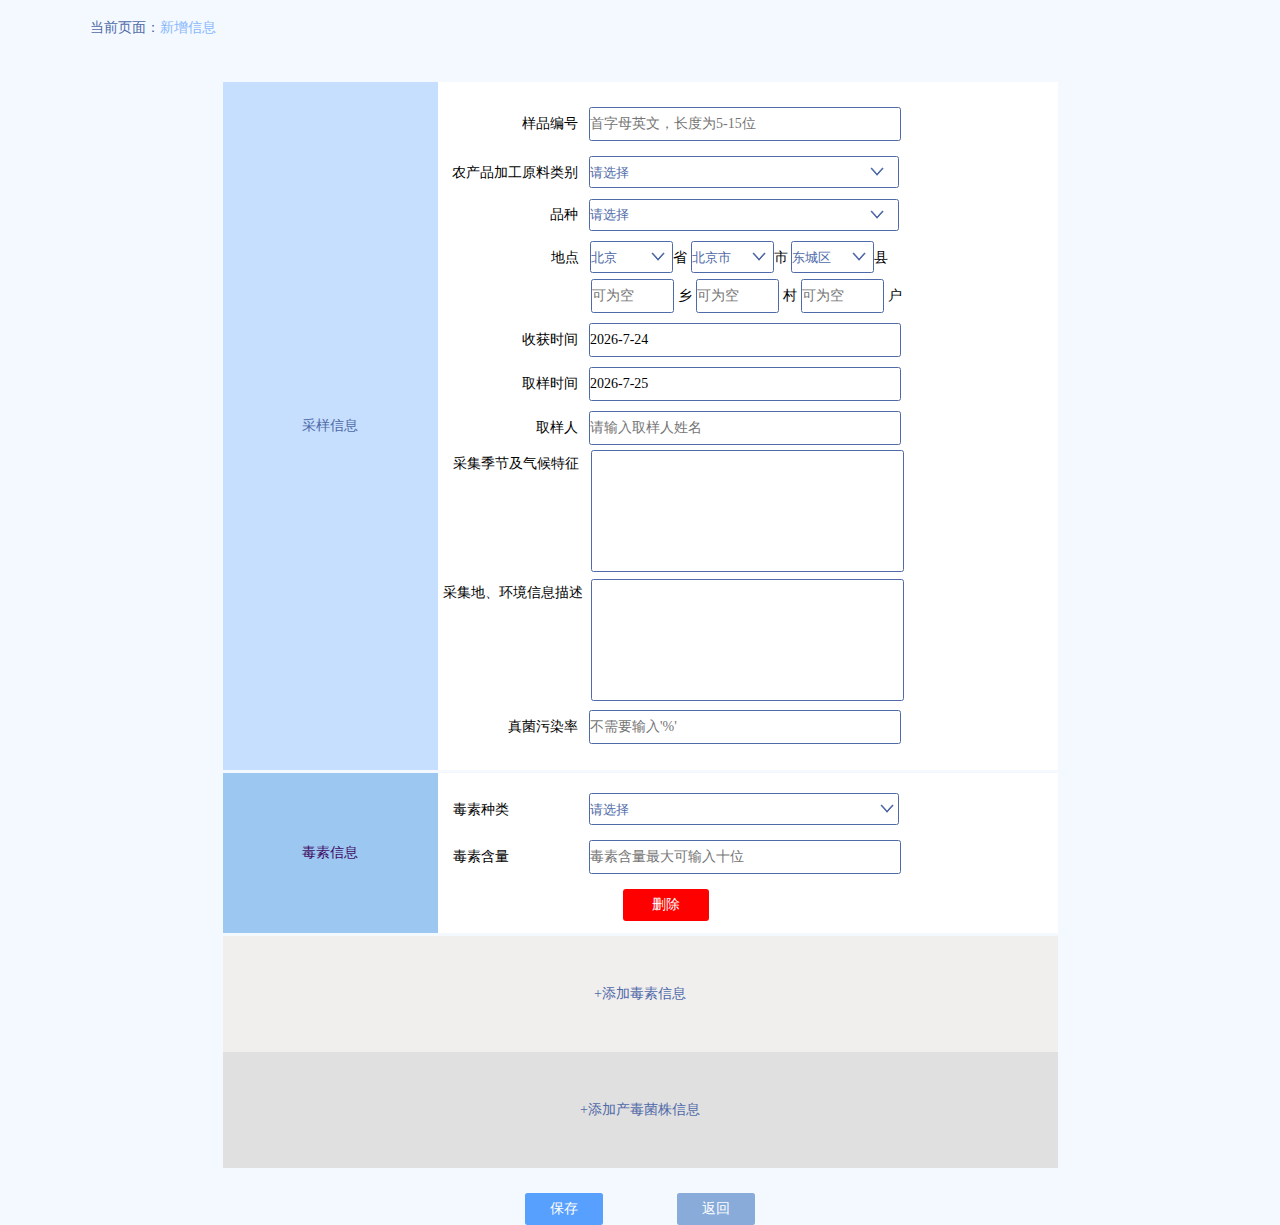
<file: target/b-nong/views/editIM-add.html>
<!DOCTYPE html>
<html>
	<head>
		<meta charset="UTF-8">
		<title>编辑信息</title>
		<link rel="stylesheet" type="text/css" href="../css/reset.css"/>
		<link rel="stylesheet" type="text/css" href="../css/editIM.css"/>
		<link rel="stylesheet" href="../css/calendar.css" />

		<script src="../js/jquery.js"></script>
		<script type="text/javascript" src="../js/calendar.js"></script>
		<script src="../js/editIM.js"></script>
		<script src="../js/checkUpdateIM.js"></script>
		<script type="text/javascript" src="../js/checkUserUpdateForm.js" charset="utf-8"></script>
<style>
	html,body{height: 100%}
</style>

	</head>
	<body>
		<div class="contaner">

			<div class="im-content">
				<div class="im-heade">
					<div class="imhead-title">当前页面：<a>新增信息</a></div>
				</div>
		<form action="rest/addinformation" id="search_form" enctype="multipart/form-data" method="post" accept-charset="utf-8">
				<div class="editim-table">

					<ul class="table-con">
						<li class="edittable-top">
							<div class="edittable-left">采样信息</div>
							<div class="edittable-right">
								<ul>

									<li>
										<lable>样品编号</lable>
										<input class="ypbh" name="sample_id" placeholder="首字母英文，长度为5-15位" id="" value="" onblur="checksample_id()" maxlength="15" type="">

									</li>

									<li>
										<lable>农产品加工原料类别</lable>
										<select class="sel" onchange="cptypes()" name="crop_category_id" id="cptype">
												<option value="0">请选择</option>

						                        <option value="1">水果类</option>

						                        <option value="2">谷物类</option>

						                        <option value="3">油料类</option>

						                        <option value="4">坚果类</option>

						                        <option value="5">香辛类</option>

						                        <option value="6">饲料类</option>

						                        <option value="7">鸡</option>

										</select>
										<span id="crop_category_id"></span>
									</li>
									<li>
										<lable>品种</lable>
										<select class="sel" name="breed" id="cptypess">
											<option class="cpzl" value="">请选择</option>
										</select>
										<span id="breed"></span>
									</li>

						<li>
										<div class="width">
											 <lable>地点</lable>
							  <input value="北京" id="shengs" type="hidden">
							  <input value="北京市" id="shisss" type="hidden">
							  <input value="东城区" id="xiansss" type="hidden">

							  <input value="北京市" name="city" id="city" type="hidden">
							  <input value="东城区" name="county" id="county" type="hidden">
							   <input value="123" id="wsx" type="hidden">
	                             <select class="province" id="shen" onchange="changeShen(this.value,'shen','shi','xian')">


				        		<option class="shengde" selected="selected" value="110000">北京</option><option class="shengde" value="120000">天津</option><option class="shengde" value="130000">河北</option><option class="shengde" value="140000">山西</option><option class="shengde" value="150000">内蒙古</option><option class="shengde" value="210000">辽宁</option><option class="shengde" value="220000">吉林</option><option class="shengde" value="230000">黑龙江</option><option class="shengde" value="310000">上海</option><option class="shengde" value="320000">江苏</option><option class="shengde" value="330000">浙江</option><option class="shengde" value="340000">安徽</option><option class="shengde" value="350000">福建</option><option class="shengde" value="360000">江西</option><option class="shengde" value="370000">山东</option><option class="shengde" value="410000">河南</option><option class="shengde" value="420000">湖北</option><option class="shengde" value="430000">湖南</option><option class="shengde" value="440000">广东</option><option class="shengde" value="450000">广西</option><option class="shengde" value="460000">海南</option><option class="shengde" value="500000">重庆</option><option class="shengde" value="510000">四川</option><option class="shengde" value="520000">贵州</option><option class="shengde" value="530000">云南</option><option class="shengde" value="540000">西藏</option><option class="shengde" value="610000">陕西</option><option class="shengde" value="620000">甘肃</option><option class="shengde" value="630000">青海</option><option class="shengde" value="640000">宁夏</option><option class="shengde" value="650000">新疆</option><option class="shengde" value="710000">台湾</option><option class="shengde" value="810000">香港</option><option class="shengde" value="820000">澳门</option></select><span>省</span>
				        		<select class="city" onblur="checkprovince()" id="shi" onchange="changeShi(this.value,'shen','shi','xian')"><option value="0" class="shide">请选择</option><option class="shide" selected="selected" value="110100">北京市</option></select><span>市</span>
				        		<select onblur="checkprovince()" class="county" id="xian" onchange="xianwsx()"><option value="0" class="xiande">请选择</option><option class="xiande" selected="selected" value="110101">东城区</option><option class="xiande" value="110102">西城区</option><option class="xiande" value="110103">崇文区</option><option class="xiande" value="110104">宣武区</option><option class="xiande" value="110105">朝阳区</option><option class="xiande" value="110106">丰台区</option><option class="xiande" value="110107">石景山区</option><option class="xiande" value="110108">海淀区</option><option class="xiande" value="110109">门头沟区</option><option class="xiande" value="110111">房山区</option><option class="xiande" value="110112">通州区</option><option class="xiande" value="110113">顺义区</option><option class="xiande" value="110114">昌平区</option><option class="xiande" value="110115">大兴区</option><option class="xiande" value="110116">怀柔区</option><option class="xiande" value="110117">平谷区</option><option class="xiande" value="110228">密云县</option><option class="xiande" value="110229">延庆县</option></select><span>县</span>
										</div>
										<span class="xc">
											<input placeholder="可为空" id="xiang" name="township" value="" type="text">乡
											<input placeholder="可为空" id="cun" name="village" value="" type="text">村
											<input placeholder="可为空" id="hu" name="household" value="" type="text"><span>户</span>
										</span>

									</li>

									<li>
										<lable>收获时间</lable>
										<input name="harvest_time" id="dt" value="" readonly="readonly" placeholder="选择日期" type="">
										<div style="width: 280px; height: 330px; left: 549.65px; top: 351px; z-index: 999; display: none;" class="calendar calendar-modal calendar-d" id="dd"><div style="width: 280px;" class="calendar-inner"><div class="calendar-views"><div style="width: 280px;" class="view view-date"><div class="calendar-hd"><a href="javascript:;" data-calendar-display-date="" class="calendar-display">2018/<span class="m">3</span></a><div class="calendar-arrow"><span class="prev" title="上一月" data-calendar-arrow-date="">&lt;</span><span class="next" title="下一月" data-calendar-arrow-date="">&gt;</span></div></div><div style="width: 280px; height: 280px;" class="calendar-ct"><ol class="week"><li style="width:40px;height:40px;line-height:40px">日</li><li style="width:40px;height:40px;line-height:40px">一</li><li style="width:40px;height:40px;line-height:40px">二</li><li style="width:40px;height:40px;line-height:40px">三</li><li style="width:40px;height:40px;line-height:40px">四</li><li style="width:40px;height:40px;line-height:40px">五</li><li style="width:40px;height:40px;line-height:40px">六</li></ol><ul class="date-items"><li style="width: 280px;"><ol class="days"><li style="width:40px;height:40px;line-height:40px" class="old" data-calendar-day="">28</li><li style="width:40px;height:40px;line-height:40px" class="old" data-calendar-day="">29</li><li style="width:40px;height:40px;line-height:40px" class="old" data-calendar-day="">30</li><li style="width:40px;height:40px;line-height:40px" class="old" data-calendar-day="">31</li><li style="width:40px;height:40px;line-height:40px" class="" data-calendar-day="">1</li><li style="width:40px;height:40px;line-height:40px" class="" data-calendar-day="">2</li><li style="width:40px;height:40px;line-height:40px" class="" data-calendar-day="">3</li><li style="width:40px;height:40px;line-height:40px" class="" data-calendar-day="">4</li><li style="width:40px;height:40px;line-height:40px" class="" data-calendar-day="">5</li><li style="width:40px;height:40px;line-height:40px" class="" data-calendar-day="">6</li><li style="width:40px;height:40px;line-height:40px" class="" data-calendar-day="">7</li><li style="width:40px;height:40px;line-height:40px" class="" data-calendar-day="">8</li><li style="width:40px;height:40px;line-height:40px" class="" data-calendar-day="">9</li><li style="width:40px;height:40px;line-height:40px" class="" data-calendar-day="">10</li><li style="width:40px;height:40px;line-height:40px" class="" data-calendar-day="">11</li><li style="width:40px;height:40px;line-height:40px" class="" data-calendar-day="">12</li><li style="width:40px;height:40px;line-height:40px" class="" data-calendar-day="">13</li><li style="width:40px;height:40px;line-height:40px" class="" data-calendar-day="">14</li><li style="width:40px;height:40px;line-height:40px" class="" data-calendar-day="">15</li><li style="width:40px;height:40px;line-height:40px" class="" data-calendar-day="">16</li><li style="width:40px;height:40px;line-height:40px" class="" data-calendar-day="">17</li><li style="width:40px;height:40px;line-height:40px" class="" data-calendar-day="">18</li><li style="width:40px;height:40px;line-height:40px" class="" data-calendar-day="">19</li><li style="width:40px;height:40px;line-height:40px" class="" data-calendar-day="">20</li><li style="width:40px;height:40px;line-height:40px" class="" data-calendar-day="">21</li><li style="width:40px;height:40px;line-height:40px" class="" data-calendar-day="">22</li><li style="width:40px;height:40px;line-height:40px" class="" data-calendar-day="">23</li><li style="width:40px;height:40px;line-height:40px" class="" data-calendar-day="">24</li><li style="width:40px;height:40px;line-height:40px" class="" data-calendar-day="">25</li><li style="width:40px;height:40px;line-height:40px" class="" data-calendar-day="">26</li><li style="width:40px;height:40px;line-height:40px" class="" data-calendar-day="">27</li><li style="width:40px;height:40px;line-height:40px" class="" data-calendar-day="">28</li><li style="width:40px;height:40px;line-height:40px" class="new" data-calendar-day="">1</li><li style="width:40px;height:40px;line-height:40px" class="new" data-calendar-day="">2</li><li style="width:40px;height:40px;line-height:40px" class="new" data-calendar-day="">3</li><li style="width:40px;height:40px;line-height:40px" class="new" data-calendar-day="">4</li><li style="width:40px;height:40px;line-height:40px" class="new" data-calendar-day="">5</li><li style="width:40px;height:40px;line-height:40px" class="new" data-calendar-day="">6</li><li style="width:40px;height:40px;line-height:40px" class="new" data-calendar-day="">7</li><li style="width:40px;height:40px;line-height:40px" class="new" data-calendar-day="">8</li><li style="width:40px;height:40px;line-height:40px" class="new" data-calendar-day="">9</li><li style="width:40px;height:40px;line-height:40px" class="new" data-calendar-day="">10</li></ol></li><li style="width: 280px;"><ol class="days"><li style="width:40px;height:40px;line-height:40px" class="old" data-calendar-day="">25</li><li style="width:40px;height:40px;line-height:40px" class="old" data-calendar-day="">26</li><li style="width:40px;height:40px;line-height:40px" class="old" data-calendar-day="">27</li><li style="width:40px;height:40px;line-height:40px" class="old" data-calendar-day="">28</li><li style="width:40px;height:40px;line-height:40px" class="" data-calendar-day="">1</li><li style="width:40px;height:40px;line-height:40px" class="" data-calendar-day="">2</li><li style="width:40px;height:40px;line-height:40px" class="" data-calendar-day="">3</li><li style="width:40px;height:40px;line-height:40px" class="" data-calendar-day="">4</li><li style="width:40px;height:40px;line-height:40px" class="" data-calendar-day="">5</li><li style="width:40px;height:40px;line-height:40px" class="" data-calendar-day="">6</li><li style="width:40px;height:40px;line-height:40px" class="" data-calendar-day="">7</li><li style="width:40px;height:40px;line-height:40px" class="" data-calendar-day="">8</li><li style="width:40px;height:40px;line-height:40px" class="" data-calendar-day="">9</li><li style="width:40px;height:40px;line-height:40px" class="" data-calendar-day="">10</li><li style="width:40px;height:40px;line-height:40px" class="" data-calendar-day="">11</li><li style="width:40px;height:40px;line-height:40px" class="" data-calendar-day="">12</li><li style="width:40px;height:40px;line-height:40px" class="" data-calendar-day="">13</li><li style="width:40px;height:40px;line-height:40px" class="" data-calendar-day="">14</li><li style="width:40px;height:40px;line-height:40px" class="" data-calendar-day="">15</li><li style="width:40px;height:40px;line-height:40px" class="" data-calendar-day="">16</li><li style="width:40px;height:40px;line-height:40px" class="" data-calendar-day="">17</li><li style="width:40px;height:40px;line-height:40px" class="" data-calendar-day="">18</li><li style="width:40px;height:40px;line-height:40px" class=" now" data-calendar-day="">19</li><li style="width:40px;height:40px;line-height:40px" class="" data-calendar-day="">20</li><li style="width:40px;height:40px;line-height:40px" class="" data-calendar-day="">21</li><li style="width:40px;height:40px;line-height:40px" class="" data-calendar-day="">22</li><li style="width:40px;height:40px;line-height:40px" class="" data-calendar-day="">23</li><li style="width:40px;height:40px;line-height:40px" class="" data-calendar-day="">24</li><li style="width:40px;height:40px;line-height:40px" class="" data-calendar-day="">25</li><li style="width:40px;height:40px;line-height:40px" class="" data-calendar-day="">26</li><li style="width:40px;height:40px;line-height:40px" class="" data-calendar-day="">27</li><li style="width:40px;height:40px;line-height:40px" class="" data-calendar-day="">28</li><li style="width:40px;height:40px;line-height:40px" class="" data-calendar-day="">29</li><li style="width:40px;height:40px;line-height:40px" class="" data-calendar-day="">30</li><li style="width:40px;height:40px;line-height:40px" class="" data-calendar-day="">31</li><li style="width:40px;height:40px;line-height:40px" class="new" data-calendar-day="">1</li><li style="width:40px;height:40px;line-height:40px" class="new" data-calendar-day="">2</li><li style="width:40px;height:40px;line-height:40px" class="new" data-calendar-day="">3</li><li style="width:40px;height:40px;line-height:40px" class="new" data-calendar-day="">4</li><li style="width:40px;height:40px;line-height:40px" class="new" data-calendar-day="">5</li><li style="width:40px;height:40px;line-height:40px" class="new" data-calendar-day="">6</li><li style="width:40px;height:40px;line-height:40px" class="new" data-calendar-day="">7</li></ol></li><li style="width: 280px;"><ol class="days"><li style="width:40px;height:40px;line-height:40px" class="old" data-calendar-day="">25</li><li style="width:40px;height:40px;line-height:40px" class="old" data-calendar-day="">26</li><li style="width:40px;height:40px;line-height:40px" class="old" data-calendar-day="">27</li><li style="width:40px;height:40px;line-height:40px" class="old" data-calendar-day="">28</li><li style="width:40px;height:40px;line-height:40px" class="old" data-calendar-day="">29</li><li style="width:40px;height:40px;line-height:40px" class="old" data-calendar-day="">30</li><li style="width:40px;height:40px;line-height:40px" class="old" data-calendar-day="">31</li><li style="width:40px;height:40px;line-height:40px" class="" data-calendar-day="">1</li><li style="width:40px;height:40px;line-height:40px" class="" data-calendar-day="">2</li><li style="width:40px;height:40px;line-height:40px" class="" data-calendar-day="">3</li><li style="width:40px;height:40px;line-height:40px" class="" data-calendar-day="">4</li><li style="width:40px;height:40px;line-height:40px" class="" data-calendar-day="">5</li><li style="width:40px;height:40px;line-height:40px" class="" data-calendar-day="">6</li><li style="width:40px;height:40px;line-height:40px" class="" data-calendar-day="">7</li><li style="width:40px;height:40px;line-height:40px" class="" data-calendar-day="">8</li><li style="width:40px;height:40px;line-height:40px" class="" data-calendar-day="">9</li><li style="width:40px;height:40px;line-height:40px" class="" data-calendar-day="">10</li><li style="width:40px;height:40px;line-height:40px" class="" data-calendar-day="">11</li><li style="width:40px;height:40px;line-height:40px" class="" data-calendar-day="">12</li><li style="width:40px;height:40px;line-height:40px" class="" data-calendar-day="">13</li><li style="width:40px;height:40px;line-height:40px" class="" data-calendar-day="">14</li><li style="width:40px;height:40px;line-height:40px" class="" data-calendar-day="">15</li><li style="width:40px;height:40px;line-height:40px" class="" data-calendar-day="">16</li><li style="width:40px;height:40px;line-height:40px" class="" data-calendar-day="">17</li><li style="width:40px;height:40px;line-height:40px" class="" data-calendar-day="">18</li><li style="width:40px;height:40px;line-height:40px" class="" data-calendar-day="">19</li><li style="width:40px;height:40px;line-height:40px" class="" data-calendar-day="">20</li><li style="width:40px;height:40px;line-height:40px" class="" data-calendar-day="">21</li><li style="width:40px;height:40px;line-height:40px" class="" data-calendar-day="">22</li><li style="width:40px;height:40px;line-height:40px" class="" data-calendar-day="">23</li><li style="width:40px;height:40px;line-height:40px" class="" data-calendar-day="">24</li><li style="width:40px;height:40px;line-height:40px" class="" data-calendar-day="">25</li><li style="width:40px;height:40px;line-height:40px" class="" data-calendar-day="">26</li><li style="width:40px;height:40px;line-height:40px" class="" data-calendar-day="">27</li><li style="width:40px;height:40px;line-height:40px" class="" data-calendar-day="">28</li><li style="width:40px;height:40px;line-height:40px" class="" data-calendar-day="">29</li><li style="width:40px;height:40px;line-height:40px" class="" data-calendar-day="">30</li><li style="width:40px;height:40px;line-height:40px" class="new" data-calendar-day="">1</li><li style="width:40px;height:40px;line-height:40px" class="new" data-calendar-day="">2</li><li style="width:40px;height:40px;line-height:40px" class="new" data-calendar-day="">3</li><li style="width:40px;height:40px;line-height:40px" class="new" data-calendar-day="">4</li><li style="width:40px;height:40px;line-height:40px" class="new" data-calendar-day="">5</li></ol></li></ul></div></div><div style="width: 280px;" class="view view-month"><div class="calendar-hd"><a href="javascript:;" data-calendar-display-month="" class="calendar-display">2018</a><div class="calendar-arrow"><span class="prev" title="上一年" data-calendar-arrow-month="">&lt;</span><span class="next" title="下一年" data-calendar-arrow-month="">&gt;</span></div></div><ol style="width: 280px; height: 280px;" class="calendar-ct month-items"><li style="width:70px;height:70px;line-height:70px" data-calendar-month="">1月</li><li style="width:70px;height:70px;line-height:70px" data-calendar-month="">2月</li><li class="now" style="width:70px;height:70px;line-height:70px" data-calendar-month="">3月</li><li style="width:70px;height:70px;line-height:70px" data-calendar-month="">4月</li><li style="width:70px;height:70px;line-height:70px" data-calendar-month="">5月</li><li style="width:70px;height:70px;line-height:70px" data-calendar-month="">6月</li><li style="width:70px;height:70px;line-height:70px" data-calendar-month="">7月</li><li style="width:70px;height:70px;line-height:70px" data-calendar-month="">8月</li><li style="width:70px;height:70px;line-height:70px" data-calendar-month="">9月</li><li style="width:70px;height:70px;line-height:70px" data-calendar-month="">10月</li><li style="width:70px;height:70px;line-height:70px" data-calendar-month="">11月</li><li style="width:70px;height:70px;line-height:70px" data-calendar-month="">12月</li></ol></div></div></div><div class="calendar-label"><p>HelloWorld</p><i></i></div></div>
										<span class="err"></span>
									</li>
									<!-- onblur="checksampling_time()" -->
									<li>
										<lable>取样时间</lable>
										<input name="sampling_time" id="dt-b" value="" readonly="readonly" placeholder="选择日期" type="">
										<div style="width: 280px; height: 330px; left: 549.65px; top: 393px; z-index: 999; display: none;" class="calendar calendar-modal calendar-d" id="dd-b"><div style="width: 280px;" class="calendar-inner"><div class="calendar-views"><div style="width: 280px;" class="view view-date"><div class="calendar-hd"><a href="javascript:;" data-calendar-display-date="" class="calendar-display">2018/<span class="m">3</span></a><div class="calendar-arrow"><span class="prev" title="上一月" data-calendar-arrow-date="">&lt;</span><span class="next" title="下一月" data-calendar-arrow-date="">&gt;</span></div></div><div style="width: 280px; height: 280px;" class="calendar-ct"><ol class="week"><li style="width:40px;height:40px;line-height:40px">日</li><li style="width:40px;height:40px;line-height:40px">一</li><li style="width:40px;height:40px;line-height:40px">二</li><li style="width:40px;height:40px;line-height:40px">三</li><li style="width:40px;height:40px;line-height:40px">四</li><li style="width:40px;height:40px;line-height:40px">五</li><li style="width:40px;height:40px;line-height:40px">六</li></ol><ul class="date-items"><li style="width: 280px;"><ol class="days"><li style="width:40px;height:40px;line-height:40px" class="old" data-calendar-day="">28</li><li style="width:40px;height:40px;line-height:40px" class="old" data-calendar-day="">29</li><li style="width:40px;height:40px;line-height:40px" class="old" data-calendar-day="">30</li><li style="width:40px;height:40px;line-height:40px" class="old" data-calendar-day="">31</li><li style="width:40px;height:40px;line-height:40px" class="" data-calendar-day="">1</li><li style="width:40px;height:40px;line-height:40px" class="" data-calendar-day="">2</li><li style="width:40px;height:40px;line-height:40px" class="" data-calendar-day="">3</li><li style="width:40px;height:40px;line-height:40px" class="" data-calendar-day="">4</li><li style="width:40px;height:40px;line-height:40px" class="" data-calendar-day="">5</li><li style="width:40px;height:40px;line-height:40px" class="" data-calendar-day="">6</li><li style="width:40px;height:40px;line-height:40px" class="" data-calendar-day="">7</li><li style="width:40px;height:40px;line-height:40px" class="" data-calendar-day="">8</li><li style="width:40px;height:40px;line-height:40px" class="" data-calendar-day="">9</li><li style="width:40px;height:40px;line-height:40px" class="" data-calendar-day="">10</li><li style="width:40px;height:40px;line-height:40px" class="" data-calendar-day="">11</li><li style="width:40px;height:40px;line-height:40px" class="" data-calendar-day="">12</li><li style="width:40px;height:40px;line-height:40px" class="" data-calendar-day="">13</li><li style="width:40px;height:40px;line-height:40px" class="" data-calendar-day="">14</li><li style="width:40px;height:40px;line-height:40px" class="" data-calendar-day="">15</li><li style="width:40px;height:40px;line-height:40px" class="" data-calendar-day="">16</li><li style="width:40px;height:40px;line-height:40px" class="" data-calendar-day="">17</li><li style="width:40px;height:40px;line-height:40px" class="" data-calendar-day="">18</li><li style="width:40px;height:40px;line-height:40px" class="" data-calendar-day="">19</li><li style="width:40px;height:40px;line-height:40px" class="" data-calendar-day="">20</li><li style="width:40px;height:40px;line-height:40px" class="" data-calendar-day="">21</li><li style="width:40px;height:40px;line-height:40px" class="" data-calendar-day="">22</li><li style="width:40px;height:40px;line-height:40px" class="" data-calendar-day="">23</li><li style="width:40px;height:40px;line-height:40px" class="" data-calendar-day="">24</li><li style="width:40px;height:40px;line-height:40px" class="" data-calendar-day="">25</li><li style="width:40px;height:40px;line-height:40px" class="" data-calendar-day="">26</li><li style="width:40px;height:40px;line-height:40px" class="" data-calendar-day="">27</li><li style="width:40px;height:40px;line-height:40px" class="" data-calendar-day="">28</li><li style="width:40px;height:40px;line-height:40px" class="new" data-calendar-day="">1</li><li style="width:40px;height:40px;line-height:40px" class="new" data-calendar-day="">2</li><li style="width:40px;height:40px;line-height:40px" class="new" data-calendar-day="">3</li><li style="width:40px;height:40px;line-height:40px" class="new" data-calendar-day="">4</li><li style="width:40px;height:40px;line-height:40px" class="new" data-calendar-day="">5</li><li style="width:40px;height:40px;line-height:40px" class="new" data-calendar-day="">6</li><li style="width:40px;height:40px;line-height:40px" class="new" data-calendar-day="">7</li><li style="width:40px;height:40px;line-height:40px" class="new" data-calendar-day="">8</li><li style="width:40px;height:40px;line-height:40px" class="new" data-calendar-day="">9</li><li style="width:40px;height:40px;line-height:40px" class="new" data-calendar-day="">10</li></ol></li><li style="width: 280px;"><ol class="days"><li style="width:40px;height:40px;line-height:40px" class="old" data-calendar-day="">25</li><li style="width:40px;height:40px;line-height:40px" class="old" data-calendar-day="">26</li><li style="width:40px;height:40px;line-height:40px" class="old" data-calendar-day="">27</li><li style="width:40px;height:40px;line-height:40px" class="old" data-calendar-day="">28</li><li style="width:40px;height:40px;line-height:40px" class="" data-calendar-day="">1</li><li style="width:40px;height:40px;line-height:40px" class="" data-calendar-day="">2</li><li style="width:40px;height:40px;line-height:40px" class="" data-calendar-day="">3</li><li style="width:40px;height:40px;line-height:40px" class="" data-calendar-day="">4</li><li style="width:40px;height:40px;line-height:40px" class="" data-calendar-day="">5</li><li style="width:40px;height:40px;line-height:40px" class="" data-calendar-day="">6</li><li style="width:40px;height:40px;line-height:40px" class="" data-calendar-day="">7</li><li style="width:40px;height:40px;line-height:40px" class="" data-calendar-day="">8</li><li style="width:40px;height:40px;line-height:40px" class="" data-calendar-day="">9</li><li style="width:40px;height:40px;line-height:40px" class="" data-calendar-day="">10</li><li style="width:40px;height:40px;line-height:40px" class="" data-calendar-day="">11</li><li style="width:40px;height:40px;line-height:40px" class="" data-calendar-day="">12</li><li style="width:40px;height:40px;line-height:40px" class="" data-calendar-day="">13</li><li style="width:40px;height:40px;line-height:40px" class="" data-calendar-day="">14</li><li style="width:40px;height:40px;line-height:40px" class="" data-calendar-day="">15</li><li style="width:40px;height:40px;line-height:40px" class="" data-calendar-day="">16</li><li style="width:40px;height:40px;line-height:40px" class="" data-calendar-day="">17</li><li style="width:40px;height:40px;line-height:40px" class="" data-calendar-day="">18</li><li style="width:40px;height:40px;line-height:40px" class=" now" data-calendar-day="">19</li><li style="width:40px;height:40px;line-height:40px" class="" data-calendar-day="">20</li><li style="width:40px;height:40px;line-height:40px" class="" data-calendar-day="">21</li><li style="width:40px;height:40px;line-height:40px" class="" data-calendar-day="">22</li><li style="width:40px;height:40px;line-height:40px" class="" data-calendar-day="">23</li><li style="width:40px;height:40px;line-height:40px" class="" data-calendar-day="">24</li><li style="width:40px;height:40px;line-height:40px" class="" data-calendar-day="">25</li><li style="width:40px;height:40px;line-height:40px" class="" data-calendar-day="">26</li><li style="width:40px;height:40px;line-height:40px" class="" data-calendar-day="">27</li><li style="width:40px;height:40px;line-height:40px" class="" data-calendar-day="">28</li><li style="width:40px;height:40px;line-height:40px" class="" data-calendar-day="">29</li><li style="width:40px;height:40px;line-height:40px" class="" data-calendar-day="">30</li><li style="width:40px;height:40px;line-height:40px" class="" data-calendar-day="">31</li><li style="width:40px;height:40px;line-height:40px" class="new" data-calendar-day="">1</li><li style="width:40px;height:40px;line-height:40px" class="new" data-calendar-day="">2</li><li style="width:40px;height:40px;line-height:40px" class="new" data-calendar-day="">3</li><li style="width:40px;height:40px;line-height:40px" class="new" data-calendar-day="">4</li><li style="width:40px;height:40px;line-height:40px" class="new" data-calendar-day="">5</li><li style="width:40px;height:40px;line-height:40px" class="new" data-calendar-day="">6</li><li style="width:40px;height:40px;line-height:40px" class="new" data-calendar-day="">7</li></ol></li><li style="width: 280px;"><ol class="days"><li style="width:40px;height:40px;line-height:40px" class="old" data-calendar-day="">25</li><li style="width:40px;height:40px;line-height:40px" class="old" data-calendar-day="">26</li><li style="width:40px;height:40px;line-height:40px" class="old" data-calendar-day="">27</li><li style="width:40px;height:40px;line-height:40px" class="old" data-calendar-day="">28</li><li style="width:40px;height:40px;line-height:40px" class="old" data-calendar-day="">29</li><li style="width:40px;height:40px;line-height:40px" class="old" data-calendar-day="">30</li><li style="width:40px;height:40px;line-height:40px" class="old" data-calendar-day="">31</li><li style="width:40px;height:40px;line-height:40px" class="" data-calendar-day="">1</li><li style="width:40px;height:40px;line-height:40px" class="" data-calendar-day="">2</li><li style="width:40px;height:40px;line-height:40px" class="" data-calendar-day="">3</li><li style="width:40px;height:40px;line-height:40px" class="" data-calendar-day="">4</li><li style="width:40px;height:40px;line-height:40px" class="" data-calendar-day="">5</li><li style="width:40px;height:40px;line-height:40px" class="" data-calendar-day="">6</li><li style="width:40px;height:40px;line-height:40px" class="" data-calendar-day="">7</li><li style="width:40px;height:40px;line-height:40px" class="" data-calendar-day="">8</li><li style="width:40px;height:40px;line-height:40px" class="" data-calendar-day="">9</li><li style="width:40px;height:40px;line-height:40px" class="" data-calendar-day="">10</li><li style="width:40px;height:40px;line-height:40px" class="" data-calendar-day="">11</li><li style="width:40px;height:40px;line-height:40px" class="" data-calendar-day="">12</li><li style="width:40px;height:40px;line-height:40px" class="" data-calendar-day="">13</li><li style="width:40px;height:40px;line-height:40px" class="" data-calendar-day="">14</li><li style="width:40px;height:40px;line-height:40px" class="" data-calendar-day="">15</li><li style="width:40px;height:40px;line-height:40px" class="" data-calendar-day="">16</li><li style="width:40px;height:40px;line-height:40px" class="" data-calendar-day="">17</li><li style="width:40px;height:40px;line-height:40px" class="" data-calendar-day="">18</li><li style="width:40px;height:40px;line-height:40px" class="" data-calendar-day="">19</li><li style="width:40px;height:40px;line-height:40px" class="" data-calendar-day="">20</li><li style="width:40px;height:40px;line-height:40px" class="" data-calendar-day="">21</li><li style="width:40px;height:40px;line-height:40px" class="" data-calendar-day="">22</li><li style="width:40px;height:40px;line-height:40px" class="" data-calendar-day="">23</li><li style="width:40px;height:40px;line-height:40px" class="" data-calendar-day="">24</li><li style="width:40px;height:40px;line-height:40px" class="" data-calendar-day="">25</li><li style="width:40px;height:40px;line-height:40px" class="" data-calendar-day="">26</li><li style="width:40px;height:40px;line-height:40px" class="" data-calendar-day="">27</li><li style="width:40px;height:40px;line-height:40px" class="" data-calendar-day="">28</li><li style="width:40px;height:40px;line-height:40px" class="" data-calendar-day="">29</li><li style="width:40px;height:40px;line-height:40px" class="" data-calendar-day="">30</li><li style="width:40px;height:40px;line-height:40px" class="new" data-calendar-day="">1</li><li style="width:40px;height:40px;line-height:40px" class="new" data-calendar-day="">2</li><li style="width:40px;height:40px;line-height:40px" class="new" data-calendar-day="">3</li><li style="width:40px;height:40px;line-height:40px" class="new" data-calendar-day="">4</li><li style="width:40px;height:40px;line-height:40px" class="new" data-calendar-day="">5</li></ol></li></ul></div></div><div style="width: 280px;" class="view view-month"><div class="calendar-hd"><a href="javascript:;" data-calendar-display-month="" class="calendar-display">2018</a><div class="calendar-arrow"><span class="prev" title="上一年" data-calendar-arrow-month="">&lt;</span><span class="next" title="下一年" data-calendar-arrow-month="">&gt;</span></div></div><ol style="width: 280px; height: 280px;" class="calendar-ct month-items"><li style="width:70px;height:70px;line-height:70px" data-calendar-month="">1月</li><li style="width:70px;height:70px;line-height:70px" data-calendar-month="">2月</li><li class="now" style="width:70px;height:70px;line-height:70px" data-calendar-month="">3月</li><li style="width:70px;height:70px;line-height:70px" data-calendar-month="">4月</li><li style="width:70px;height:70px;line-height:70px" data-calendar-month="">5月</li><li style="width:70px;height:70px;line-height:70px" data-calendar-month="">6月</li><li style="width:70px;height:70px;line-height:70px" data-calendar-month="">7月</li><li style="width:70px;height:70px;line-height:70px" data-calendar-month="">8月</li><li style="width:70px;height:70px;line-height:70px" data-calendar-month="">9月</li><li style="width:70px;height:70px;line-height:70px" data-calendar-month="">10月</li><li style="width:70px;height:70px;line-height:70px" data-calendar-month="">11月</li><li style="width:70px;height:70px;line-height:70px" data-calendar-month="">12月</li></ol></div></div></div><div class="calendar-label"><p>HelloWorld</p><i></i></div></div>
										<span class="err"></span>
									</li>

									<li>
										<lable>取样人</lable>
										<input maxlength="15" placeholder="请输入取样人姓名" name="sampling_people" id="" value="" type="">
										<span id="sampling_people"></span>
									</li>
									<li class="jijie">
										<lable>采集季节及气候特征</lable>
										<textarea name="seasonal" id="seasonal1" rows="" cols=""></textarea>
										<span id="seasonal"></span>
									</li>
									<li class="huanjing">
										<lable>采集地、环境信息描述</lable>
										<textarea name="description" id="description1" rows="" cols=""></textarea>
										<span id="description"></span>
									</li>
									<li>
										<lable>真菌污染率</lable>
										<input name="pollution_rate" id="" value="" maxlength="5" placeholder="不需要输入'%'" type="">
										<span id="pollution_rate"></span>
									</li>
								</ul>
							</div>
						</li>
						<div class="addds">
						<li class="edittable-middle">
							<div class="editmiddle-left">
								毒素信息
							</div>

							<div class="editmiddle-right">
								<ul>
									<li>
										<lable>毒素种类</lable>
										<select name="toxin_id" id="toxin_id1">
												<option value="0">请选择</option>

						                        <option value="1">DON</option>

						                        <option value="2">伏马菌素</option>

						                        <option value="3">玉米赤霉烯酮</option>

						                        <option value="4">黄曲霉毒素总量</option>

						                        <option value="5">黄曲霉毒素B1</option>

						                        <option value="6">黄曲霉毒素B2</option>

						                        <option value="7">黄曲霉毒素G1</option>

						                        <option value="8">黄曲霉毒素G2</option>

						                        <option value="9">黄曲霉毒素M1</option>

						                        <option value="10">黄曲霉毒素M2</option>

						                        <option value="11">展青霉毒素</option>

						                        <option value="12">赭曲霉毒素A</option>

										</select>
										<span id="toxin_id"></span>
									</li>
									<li>
										<lable>毒素含量</lable>
										<input name="toxin_count" maxlength="10" placeholder="毒素含量最大可输入十位" type="text">
										<span id="toxin_count"></span>
									</li>
									<li>
										<a class="del">删除</a>
									</li>
								</ul>
							</div>
						</li>
						</div>
						<div class="add-dsxx">+添加毒素信息</div>
						<div class="add-con">
						</div>
					</ul>

					<div class="add-ds add">+添加产毒菌株信息</div>
					<div class="footer">
						<a onclick="sub()" class="baocun">保存</a>
						<!-- <a onclick="history.go(-1)" class="marginl">返回</a> -->
						<a onclick="history.go(-1)" class="marginl" href="javascript:if(confirm('确实要放弃操作吗?返回之后，所添加数据不会保存！'))location='/glory/rest/iddeleteyangpin?id=754'">返回</a>
					</div>

				</div>
					</form>
			</div>
		</div>

	</body>



</html>
</file>
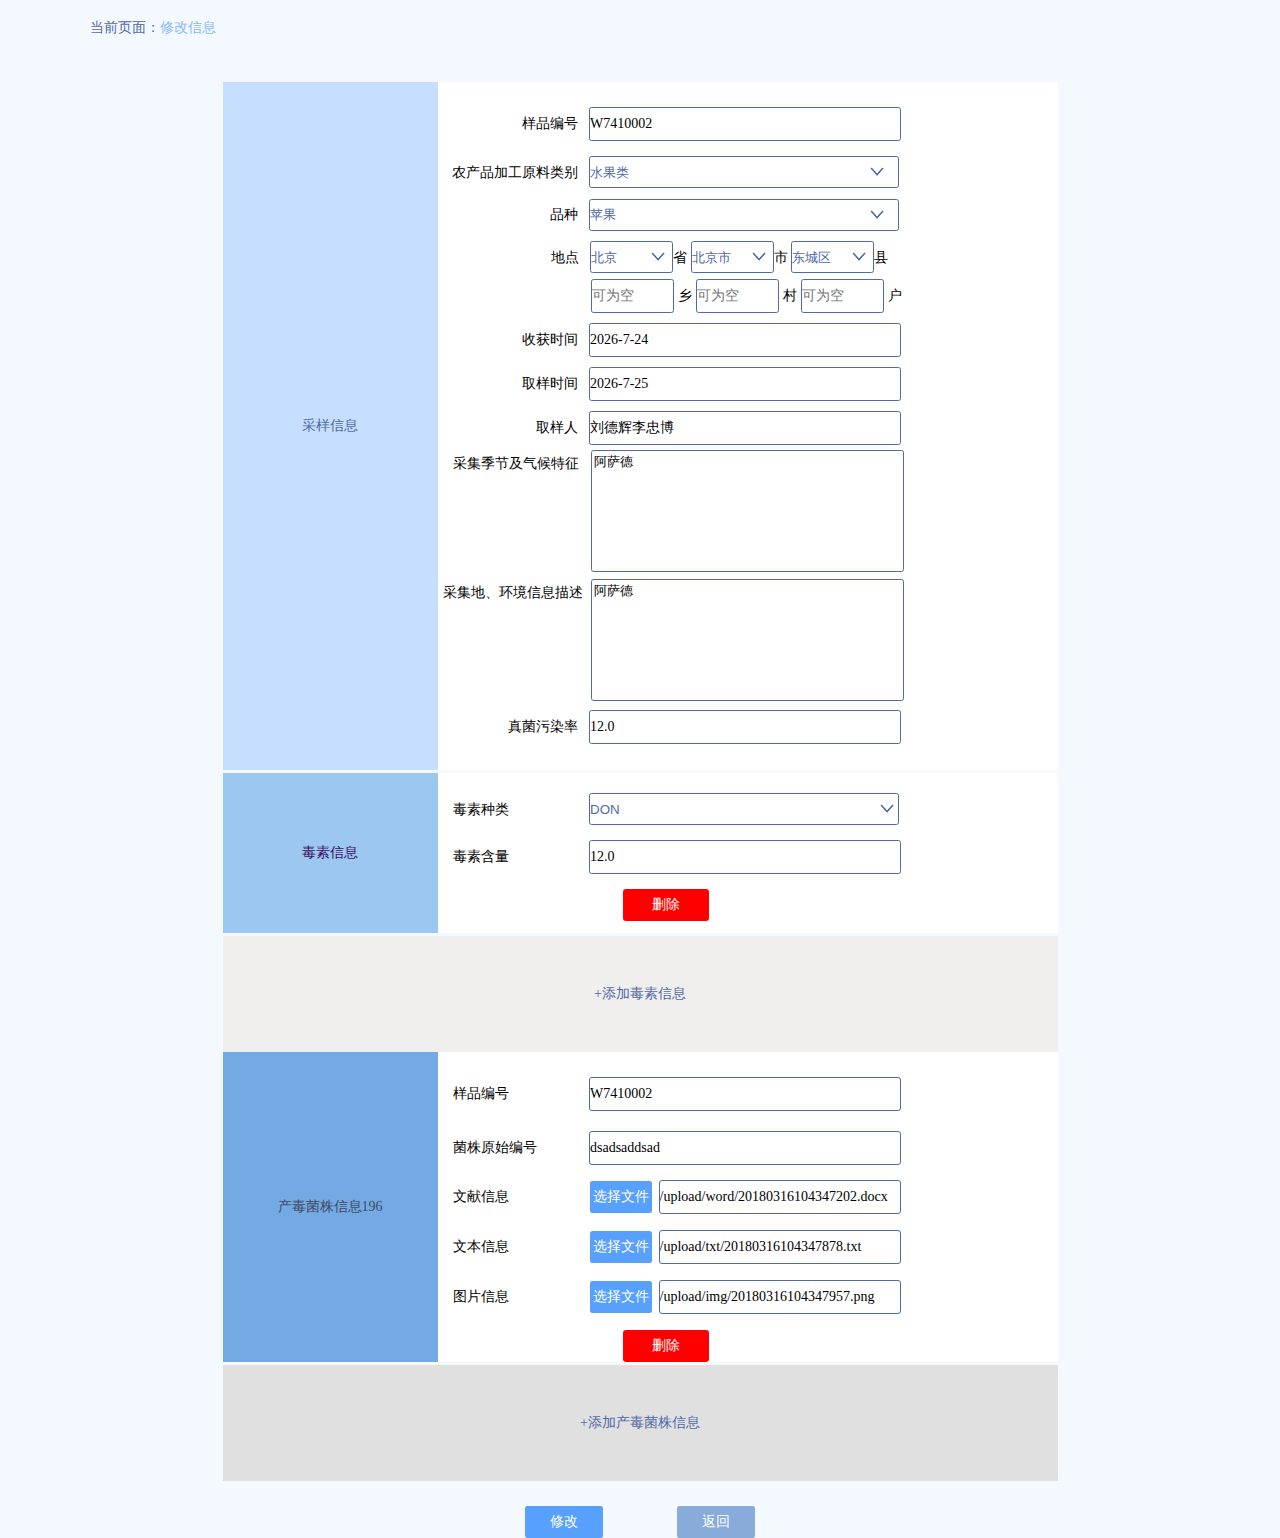
<file: target/b-nong/views/editIM.html>
<!DOCTYPE html>
<html>
	<head>
		<meta charset="UTF-8">
		<title>编辑信息</title>
		<link rel="stylesheet" type="text/css" href="../css/reset.css"/>
		<link rel="stylesheet" type="text/css" href="../css/editIM.css"/>
		<link rel="stylesheet" href="../css/calendar.css" />

		<script src="../js/jquery.js"></script>
		<script type="text/javascript" src="../js/calendar.js"></script>
		<script src="../js/editIM.js"></script>
		<script src="../js/checkUpdateIM.js"></script>
		<script type="text/javascript" src="../js/checkUserUpdateForm.js" charset="utf-8"></script>
<style>
	html,body{height: 100%}
</style>

	</head>
	<body>
		<div class="contaner">

			<div class="im-content">
				<div class="im-heade">
					<div class="imhead-title">当前页面：<a>修改信息</a></div>
				</div>
	<form action="editinformation" id="search_form" enctype="multipart/form-data" method="post" accept-charset="utf-8">
				<div class="editim-table">
					<ul class="table-con">
						<li class="edittable-top">
							<div class="edittable-left">采样信息</div>
							<div class="edittable-right">
								<ul>
									<li>
										<lable>样品编号</lable>
										<input name="sample_id" placeholder="首字母为英文，长度为5-15位" id="" class="ypbh" value="W7410002" type="">
										<span id="sample_id"></span>
									</li>
									<li>
									<input name="id" id="" value="19" type="hidden">
										<lable>农产品加工原料类别</lable>
										<select class="sel" onchange="cptypes()" name="crop_category_id" id="cptype">

								        	<option value="1 " selected="selected">水果类</option>

								        	<option value="2 ">谷物类</option>

								        	<option value="3 ">油料类</option>

								        	<option value="4 ">坚果类</option>

								        	<option value="5 ">香辛类</option>

								        	<option value="6 ">饲料类</option>

								        	<option value="7 ">鸡</option>

										</select>
										<span id="crop_category_id"></span>
									</li>
									<li>
										<lable>品种</lable>
										<select name="breed" class="sele" id="cptypess">
											<option class="selec" value="6" selected="selected">苹果</option>
										</select>
										<span id="breed"></span>
									</li>
									<li>
										<div class="width">
											 <lable>地点</lable>
							  <input value="北京" id="shengs" type="hidden">
							  <input value="北京市" id="shisss" type="hidden">
							  <input value="东城区" id="xiansss" type="hidden">
							  <input value="北京" name="province" id="provinces" type="hidden">
							  <input value="北京市" name="city" id="city" type="hidden">
							  <input value="东城区" name="county" id="county" type="hidden">
							   <input value="123" id="wsx" type="hidden">
	                             <select class="province" id="shen" onchange="changeShen(this.value,'shen','shi','xian')">


				        		<option class="shengde" selected="selected" value="110000">北京</option><option class="shengde" value="120000">天津</option><option class="shengde" value="130000">河北</option><option class="shengde" value="140000">山西</option><option class="shengde" value="150000">内蒙古</option><option class="shengde" value="210000">辽宁</option><option class="shengde" value="220000">吉林</option><option class="shengde" value="230000">黑龙江</option><option class="shengde" value="310000">上海</option><option class="shengde" value="320000">江苏</option><option class="shengde" value="330000">浙江</option><option class="shengde" value="340000">安徽</option><option class="shengde" value="350000">福建</option><option class="shengde" value="360000">江西</option><option class="shengde" value="370000">山东</option><option class="shengde" value="410000">河南</option><option class="shengde" value="420000">湖北</option><option class="shengde" value="430000">湖南</option><option class="shengde" value="440000">广东</option><option class="shengde" value="450000">广西</option><option class="shengde" value="460000">海南</option><option class="shengde" value="500000">重庆</option><option class="shengde" value="510000">四川</option><option class="shengde" value="520000">贵州</option><option class="shengde" value="530000">云南</option><option class="shengde" value="540000">西藏</option><option class="shengde" value="610000">陕西</option><option class="shengde" value="620000">甘肃</option><option class="shengde" value="630000">青海</option><option class="shengde" value="640000">宁夏</option><option class="shengde" value="650000">新疆</option><option class="shengde" value="710000">台湾</option><option class="shengde" value="810000">香港</option><option class="shengde" value="820000">澳门</option></select><span>省</span>
				        		<select class="city" onblur="checkprovince()" id="shi" onchange="changeShi(this.value,'shen','shi','xian')"><option value="0" class="shide">请选择</option><option class="shide" selected="selected" value="110100">北京市</option></select><span>市</span>
				        		<select onblur="checkprovince()" class="county" id="xian" onchange="xianwsx()"><option value="0" class="xiande">请选择</option><option class="xiande" selected="selected" value="110101">东城区</option><option class="xiande" value="110102">西城区</option><option class="xiande" value="110103">崇文区</option><option class="xiande" value="110104">宣武区</option><option class="xiande" value="110105">朝阳区</option><option class="xiande" value="110106">丰台区</option><option class="xiande" value="110107">石景山区</option><option class="xiande" value="110108">海淀区</option><option class="xiande" value="110109">门头沟区</option><option class="xiande" value="110111">房山区</option><option class="xiande" value="110112">通州区</option><option class="xiande" value="110113">顺义区</option><option class="xiande" value="110114">昌平区</option><option class="xiande" value="110115">大兴区</option><option class="xiande" value="110116">怀柔区</option><option class="xiande" value="110117">平谷区</option><option class="xiande" value="110228">密云县</option><option class="xiande" value="110229">延庆县</option></select><span>县</span>
										</div>
										<span class="xc">
											<input placeholder="可为空" id="xiang" name="township" value="" type="text">乡
											<input placeholder="可为空" id="cun" name="village" value="" type="text">村
											<input placeholder="可为空" id="hu" name="household" value="" type="text"><span>户</span>
										</span>
										<span id="province"></span>
									</li>
									<li>
										<lable>收获时间</lable>
										<input name="harvest_time" value="2018-03-08" id="dt" placeholder="选择日期" readonly="readonly" type="text">
  										<div style="width: 280px; height: 330px; left: 549.65px; top: 357px; z-index: 999; display: none;" class="calendar calendar-modal calendar-d" id="dd"><div style="width: 280px;" class="calendar-inner"><div class="calendar-views"><div style="width: 280px;" class="view view-date"><div class="calendar-hd"><a href="javascript:;" data-calendar-display-date="" class="calendar-display">2018/<span class="m">3</span></a><div class="calendar-arrow"><span class="prev" title="上一月" data-calendar-arrow-date="">&lt;</span><span class="next" title="下一月" data-calendar-arrow-date="">&gt;</span></div></div><div style="width: 280px; height: 280px;" class="calendar-ct"><ol class="week"><li style="width:40px;height:40px;line-height:40px">日</li><li style="width:40px;height:40px;line-height:40px">一</li><li style="width:40px;height:40px;line-height:40px">二</li><li style="width:40px;height:40px;line-height:40px">三</li><li style="width:40px;height:40px;line-height:40px">四</li><li style="width:40px;height:40px;line-height:40px">五</li><li style="width:40px;height:40px;line-height:40px">六</li></ol><ul class="date-items"><li style="width: 280px;"><ol class="days"><li style="width:40px;height:40px;line-height:40px" class="old" data-calendar-day="">28</li><li style="width:40px;height:40px;line-height:40px" class="old" data-calendar-day="">29</li><li style="width:40px;height:40px;line-height:40px" class="old" data-calendar-day="">30</li><li style="width:40px;height:40px;line-height:40px" class="old" data-calendar-day="">31</li><li style="width:40px;height:40px;line-height:40px" class="" data-calendar-day="">1</li><li style="width:40px;height:40px;line-height:40px" class="" data-calendar-day="">2</li><li style="width:40px;height:40px;line-height:40px" class="" data-calendar-day="">3</li><li style="width:40px;height:40px;line-height:40px" class="" data-calendar-day="">4</li><li style="width:40px;height:40px;line-height:40px" class="" data-calendar-day="">5</li><li style="width:40px;height:40px;line-height:40px" class="" data-calendar-day="">6</li><li style="width:40px;height:40px;line-height:40px" class="" data-calendar-day="">7</li><li style="width:40px;height:40px;line-height:40px" class="" data-calendar-day="">8</li><li style="width:40px;height:40px;line-height:40px" class="" data-calendar-day="">9</li><li style="width:40px;height:40px;line-height:40px" class="" data-calendar-day="">10</li><li style="width:40px;height:40px;line-height:40px" class="" data-calendar-day="">11</li><li style="width:40px;height:40px;line-height:40px" class="" data-calendar-day="">12</li><li style="width:40px;height:40px;line-height:40px" class="" data-calendar-day="">13</li><li style="width:40px;height:40px;line-height:40px" class="" data-calendar-day="">14</li><li style="width:40px;height:40px;line-height:40px" class="" data-calendar-day="">15</li><li style="width:40px;height:40px;line-height:40px" class="" data-calendar-day="">16</li><li style="width:40px;height:40px;line-height:40px" class="" data-calendar-day="">17</li><li style="width:40px;height:40px;line-height:40px" class="" data-calendar-day="">18</li><li style="width:40px;height:40px;line-height:40px" class="" data-calendar-day="">19</li><li style="width:40px;height:40px;line-height:40px" class="" data-calendar-day="">20</li><li style="width:40px;height:40px;line-height:40px" class="" data-calendar-day="">21</li><li style="width:40px;height:40px;line-height:40px" class="" data-calendar-day="">22</li><li style="width:40px;height:40px;line-height:40px" class="" data-calendar-day="">23</li><li style="width:40px;height:40px;line-height:40px" class="" data-calendar-day="">24</li><li style="width:40px;height:40px;line-height:40px" class="" data-calendar-day="">25</li><li style="width:40px;height:40px;line-height:40px" class="" data-calendar-day="">26</li><li style="width:40px;height:40px;line-height:40px" class="" data-calendar-day="">27</li><li style="width:40px;height:40px;line-height:40px" class="" data-calendar-day="">28</li><li style="width:40px;height:40px;line-height:40px" class="new" data-calendar-day="">1</li><li style="width:40px;height:40px;line-height:40px" class="new" data-calendar-day="">2</li><li style="width:40px;height:40px;line-height:40px" class="new" data-calendar-day="">3</li><li style="width:40px;height:40px;line-height:40px" class="new" data-calendar-day="">4</li><li style="width:40px;height:40px;line-height:40px" class="new" data-calendar-day="">5</li><li style="width:40px;height:40px;line-height:40px" class="new" data-calendar-day="">6</li><li style="width:40px;height:40px;line-height:40px" class="new" data-calendar-day="">7</li><li style="width:40px;height:40px;line-height:40px" class="new" data-calendar-day="">8</li><li style="width:40px;height:40px;line-height:40px" class="new" data-calendar-day="">9</li><li style="width:40px;height:40px;line-height:40px" class="new" data-calendar-day="">10</li></ol></li><li style="width: 280px;"><ol class="days"><li style="width:40px;height:40px;line-height:40px" class="old" data-calendar-day="">25</li><li style="width:40px;height:40px;line-height:40px" class="old" data-calendar-day="">26</li><li style="width:40px;height:40px;line-height:40px" class="old" data-calendar-day="">27</li><li style="width:40px;height:40px;line-height:40px" class="old" data-calendar-day="">28</li><li style="width:40px;height:40px;line-height:40px" class="" data-calendar-day="">1</li><li style="width:40px;height:40px;line-height:40px" class="" data-calendar-day="">2</li><li style="width:40px;height:40px;line-height:40px" class="" data-calendar-day="">3</li><li style="width:40px;height:40px;line-height:40px" class="" data-calendar-day="">4</li><li style="width:40px;height:40px;line-height:40px" class="" data-calendar-day="">5</li><li style="width:40px;height:40px;line-height:40px" class="" data-calendar-day="">6</li><li style="width:40px;height:40px;line-height:40px" class="" data-calendar-day="">7</li><li style="width:40px;height:40px;line-height:40px" class="" data-calendar-day="">8</li><li style="width:40px;height:40px;line-height:40px" class="" data-calendar-day="">9</li><li style="width:40px;height:40px;line-height:40px" class="" data-calendar-day="">10</li><li style="width:40px;height:40px;line-height:40px" class="" data-calendar-day="">11</li><li style="width:40px;height:40px;line-height:40px" class="" data-calendar-day="">12</li><li style="width:40px;height:40px;line-height:40px" class="" data-calendar-day="">13</li><li style="width:40px;height:40px;line-height:40px" class="" data-calendar-day="">14</li><li style="width:40px;height:40px;line-height:40px" class="" data-calendar-day="">15</li><li style="width:40px;height:40px;line-height:40px" class="" data-calendar-day="">16</li><li style="width:40px;height:40px;line-height:40px" class="" data-calendar-day="">17</li><li style="width:40px;height:40px;line-height:40px" class="" data-calendar-day="">18</li><li style="width:40px;height:40px;line-height:40px" class=" now" data-calendar-day="">19</li><li style="width:40px;height:40px;line-height:40px" class="" data-calendar-day="">20</li><li style="width:40px;height:40px;line-height:40px" class="" data-calendar-day="">21</li><li style="width:40px;height:40px;line-height:40px" class="" data-calendar-day="">22</li><li style="width:40px;height:40px;line-height:40px" class="" data-calendar-day="">23</li><li style="width:40px;height:40px;line-height:40px" class="" data-calendar-day="">24</li><li style="width:40px;height:40px;line-height:40px" class="" data-calendar-day="">25</li><li style="width:40px;height:40px;line-height:40px" class="" data-calendar-day="">26</li><li style="width:40px;height:40px;line-height:40px" class="" data-calendar-day="">27</li><li style="width:40px;height:40px;line-height:40px" class="" data-calendar-day="">28</li><li style="width:40px;height:40px;line-height:40px" class="" data-calendar-day="">29</li><li style="width:40px;height:40px;line-height:40px" class="" data-calendar-day="">30</li><li style="width:40px;height:40px;line-height:40px" class="" data-calendar-day="">31</li><li style="width:40px;height:40px;line-height:40px" class="new" data-calendar-day="">1</li><li style="width:40px;height:40px;line-height:40px" class="new" data-calendar-day="">2</li><li style="width:40px;height:40px;line-height:40px" class="new" data-calendar-day="">3</li><li style="width:40px;height:40px;line-height:40px" class="new" data-calendar-day="">4</li><li style="width:40px;height:40px;line-height:40px" class="new" data-calendar-day="">5</li><li style="width:40px;height:40px;line-height:40px" class="new" data-calendar-day="">6</li><li style="width:40px;height:40px;line-height:40px" class="new" data-calendar-day="">7</li></ol></li><li style="width: 280px;"><ol class="days"><li style="width:40px;height:40px;line-height:40px" class="old" data-calendar-day="">25</li><li style="width:40px;height:40px;line-height:40px" class="old" data-calendar-day="">26</li><li style="width:40px;height:40px;line-height:40px" class="old" data-calendar-day="">27</li><li style="width:40px;height:40px;line-height:40px" class="old" data-calendar-day="">28</li><li style="width:40px;height:40px;line-height:40px" class="old" data-calendar-day="">29</li><li style="width:40px;height:40px;line-height:40px" class="old" data-calendar-day="">30</li><li style="width:40px;height:40px;line-height:40px" class="old" data-calendar-day="">31</li><li style="width:40px;height:40px;line-height:40px" class="" data-calendar-day="">1</li><li style="width:40px;height:40px;line-height:40px" class="" data-calendar-day="">2</li><li style="width:40px;height:40px;line-height:40px" class="" data-calendar-day="">3</li><li style="width:40px;height:40px;line-height:40px" class="" data-calendar-day="">4</li><li style="width:40px;height:40px;line-height:40px" class="" data-calendar-day="">5</li><li style="width:40px;height:40px;line-height:40px" class="" data-calendar-day="">6</li><li style="width:40px;height:40px;line-height:40px" class="" data-calendar-day="">7</li><li style="width:40px;height:40px;line-height:40px" class="" data-calendar-day="">8</li><li style="width:40px;height:40px;line-height:40px" class="" data-calendar-day="">9</li><li style="width:40px;height:40px;line-height:40px" class="" data-calendar-day="">10</li><li style="width:40px;height:40px;line-height:40px" class="" data-calendar-day="">11</li><li style="width:40px;height:40px;line-height:40px" class="" data-calendar-day="">12</li><li style="width:40px;height:40px;line-height:40px" class="" data-calendar-day="">13</li><li style="width:40px;height:40px;line-height:40px" class="" data-calendar-day="">14</li><li style="width:40px;height:40px;line-height:40px" class="" data-calendar-day="">15</li><li style="width:40px;height:40px;line-height:40px" class="" data-calendar-day="">16</li><li style="width:40px;height:40px;line-height:40px" class="" data-calendar-day="">17</li><li style="width:40px;height:40px;line-height:40px" class="" data-calendar-day="">18</li><li style="width:40px;height:40px;line-height:40px" class="" data-calendar-day="">19</li><li style="width:40px;height:40px;line-height:40px" class="" data-calendar-day="">20</li><li style="width:40px;height:40px;line-height:40px" class="" data-calendar-day="">21</li><li style="width:40px;height:40px;line-height:40px" class="" data-calendar-day="">22</li><li style="width:40px;height:40px;line-height:40px" class="" data-calendar-day="">23</li><li style="width:40px;height:40px;line-height:40px" class="" data-calendar-day="">24</li><li style="width:40px;height:40px;line-height:40px" class="" data-calendar-day="">25</li><li style="width:40px;height:40px;line-height:40px" class="" data-calendar-day="">26</li><li style="width:40px;height:40px;line-height:40px" class="" data-calendar-day="">27</li><li style="width:40px;height:40px;line-height:40px" class="" data-calendar-day="">28</li><li style="width:40px;height:40px;line-height:40px" class="" data-calendar-day="">29</li><li style="width:40px;height:40px;line-height:40px" class="" data-calendar-day="">30</li><li style="width:40px;height:40px;line-height:40px" class="new" data-calendar-day="">1</li><li style="width:40px;height:40px;line-height:40px" class="new" data-calendar-day="">2</li><li style="width:40px;height:40px;line-height:40px" class="new" data-calendar-day="">3</li><li style="width:40px;height:40px;line-height:40px" class="new" data-calendar-day="">4</li><li style="width:40px;height:40px;line-height:40px" class="new" data-calendar-day="">5</li></ol></li></ul></div></div><div style="width: 280px;" class="view view-month"><div class="calendar-hd"><a href="javascript:;" data-calendar-display-month="" class="calendar-display">2018</a><div class="calendar-arrow"><span class="prev" title="上一年" data-calendar-arrow-month="">&lt;</span><span class="next" title="下一年" data-calendar-arrow-month="">&gt;</span></div></div><ol style="width: 280px; height: 280px;" class="calendar-ct month-items"><li style="width:70px;height:70px;line-height:70px" data-calendar-month="">1月</li><li style="width:70px;height:70px;line-height:70px" data-calendar-month="">2月</li><li class="now" style="width:70px;height:70px;line-height:70px" data-calendar-month="">3月</li><li style="width:70px;height:70px;line-height:70px" data-calendar-month="">4月</li><li style="width:70px;height:70px;line-height:70px" data-calendar-month="">5月</li><li style="width:70px;height:70px;line-height:70px" data-calendar-month="">6月</li><li style="width:70px;height:70px;line-height:70px" data-calendar-month="">7月</li><li style="width:70px;height:70px;line-height:70px" data-calendar-month="">8月</li><li style="width:70px;height:70px;line-height:70px" data-calendar-month="">9月</li><li style="width:70px;height:70px;line-height:70px" data-calendar-month="">10月</li><li style="width:70px;height:70px;line-height:70px" data-calendar-month="">11月</li><li style="width:70px;height:70px;line-height:70px" data-calendar-month="">12月</li></ol></div></div></div><div class="calendar-label"><p>HelloWorld</p><i></i></div></div>
										<span id="harvest_time"></span>
									</li>
									<li>
										<lable>取样时间</lable>
										<input name="sampling_time" value="2018-03-16" id="dt-b" placeholder="选择日期" readonly="readonly" type="text">
  										<div style="width: 280px; height: 330px; left: 549.65px; top: 401px; z-index: 999; display: none;" class="calendar calendar-modal calendar-d" id="dd-b"><div style="width: 280px;" class="calendar-inner"><div class="calendar-views"><div style="width: 280px;" class="view view-date"><div class="calendar-hd"><a href="javascript:;" data-calendar-display-date="" class="calendar-display">2018/<span class="m">3</span></a><div class="calendar-arrow"><span class="prev" title="上一月" data-calendar-arrow-date="">&lt;</span><span class="next" title="下一月" data-calendar-arrow-date="">&gt;</span></div></div><div style="width: 280px; height: 280px;" class="calendar-ct"><ol class="week"><li style="width:40px;height:40px;line-height:40px">日</li><li style="width:40px;height:40px;line-height:40px">一</li><li style="width:40px;height:40px;line-height:40px">二</li><li style="width:40px;height:40px;line-height:40px">三</li><li style="width:40px;height:40px;line-height:40px">四</li><li style="width:40px;height:40px;line-height:40px">五</li><li style="width:40px;height:40px;line-height:40px">六</li></ol><ul class="date-items"><li style="width: 280px;"><ol class="days"><li style="width:40px;height:40px;line-height:40px" class="old" data-calendar-day="">28</li><li style="width:40px;height:40px;line-height:40px" class="old" data-calendar-day="">29</li><li style="width:40px;height:40px;line-height:40px" class="old" data-calendar-day="">30</li><li style="width:40px;height:40px;line-height:40px" class="old" data-calendar-day="">31</li><li style="width:40px;height:40px;line-height:40px" class="" data-calendar-day="">1</li><li style="width:40px;height:40px;line-height:40px" class="" data-calendar-day="">2</li><li style="width:40px;height:40px;line-height:40px" class="" data-calendar-day="">3</li><li style="width:40px;height:40px;line-height:40px" class="" data-calendar-day="">4</li><li style="width:40px;height:40px;line-height:40px" class="" data-calendar-day="">5</li><li style="width:40px;height:40px;line-height:40px" class="" data-calendar-day="">6</li><li style="width:40px;height:40px;line-height:40px" class="" data-calendar-day="">7</li><li style="width:40px;height:40px;line-height:40px" class="" data-calendar-day="">8</li><li style="width:40px;height:40px;line-height:40px" class="" data-calendar-day="">9</li><li style="width:40px;height:40px;line-height:40px" class="" data-calendar-day="">10</li><li style="width:40px;height:40px;line-height:40px" class="" data-calendar-day="">11</li><li style="width:40px;height:40px;line-height:40px" class="" data-calendar-day="">12</li><li style="width:40px;height:40px;line-height:40px" class="" data-calendar-day="">13</li><li style="width:40px;height:40px;line-height:40px" class="" data-calendar-day="">14</li><li style="width:40px;height:40px;line-height:40px" class="" data-calendar-day="">15</li><li style="width:40px;height:40px;line-height:40px" class="" data-calendar-day="">16</li><li style="width:40px;height:40px;line-height:40px" class="" data-calendar-day="">17</li><li style="width:40px;height:40px;line-height:40px" class="" data-calendar-day="">18</li><li style="width:40px;height:40px;line-height:40px" class="" data-calendar-day="">19</li><li style="width:40px;height:40px;line-height:40px" class="" data-calendar-day="">20</li><li style="width:40px;height:40px;line-height:40px" class="" data-calendar-day="">21</li><li style="width:40px;height:40px;line-height:40px" class="" data-calendar-day="">22</li><li style="width:40px;height:40px;line-height:40px" class="" data-calendar-day="">23</li><li style="width:40px;height:40px;line-height:40px" class="" data-calendar-day="">24</li><li style="width:40px;height:40px;line-height:40px" class="" data-calendar-day="">25</li><li style="width:40px;height:40px;line-height:40px" class="" data-calendar-day="">26</li><li style="width:40px;height:40px;line-height:40px" class="" data-calendar-day="">27</li><li style="width:40px;height:40px;line-height:40px" class="" data-calendar-day="">28</li><li style="width:40px;height:40px;line-height:40px" class="new" data-calendar-day="">1</li><li style="width:40px;height:40px;line-height:40px" class="new" data-calendar-day="">2</li><li style="width:40px;height:40px;line-height:40px" class="new" data-calendar-day="">3</li><li style="width:40px;height:40px;line-height:40px" class="new" data-calendar-day="">4</li><li style="width:40px;height:40px;line-height:40px" class="new" data-calendar-day="">5</li><li style="width:40px;height:40px;line-height:40px" class="new" data-calendar-day="">6</li><li style="width:40px;height:40px;line-height:40px" class="new" data-calendar-day="">7</li><li style="width:40px;height:40px;line-height:40px" class="new" data-calendar-day="">8</li><li style="width:40px;height:40px;line-height:40px" class="new" data-calendar-day="">9</li><li style="width:40px;height:40px;line-height:40px" class="new" data-calendar-day="">10</li></ol></li><li style="width: 280px;"><ol class="days"><li style="width:40px;height:40px;line-height:40px" class="old" data-calendar-day="">25</li><li style="width:40px;height:40px;line-height:40px" class="old" data-calendar-day="">26</li><li style="width:40px;height:40px;line-height:40px" class="old" data-calendar-day="">27</li><li style="width:40px;height:40px;line-height:40px" class="old" data-calendar-day="">28</li><li style="width:40px;height:40px;line-height:40px" class="" data-calendar-day="">1</li><li style="width:40px;height:40px;line-height:40px" class="" data-calendar-day="">2</li><li style="width:40px;height:40px;line-height:40px" class="" data-calendar-day="">3</li><li style="width:40px;height:40px;line-height:40px" class="" data-calendar-day="">4</li><li style="width:40px;height:40px;line-height:40px" class="" data-calendar-day="">5</li><li style="width:40px;height:40px;line-height:40px" class="" data-calendar-day="">6</li><li style="width:40px;height:40px;line-height:40px" class="" data-calendar-day="">7</li><li style="width:40px;height:40px;line-height:40px" class="" data-calendar-day="">8</li><li style="width:40px;height:40px;line-height:40px" class="" data-calendar-day="">9</li><li style="width:40px;height:40px;line-height:40px" class="" data-calendar-day="">10</li><li style="width:40px;height:40px;line-height:40px" class="" data-calendar-day="">11</li><li style="width:40px;height:40px;line-height:40px" class="" data-calendar-day="">12</li><li style="width:40px;height:40px;line-height:40px" class="" data-calendar-day="">13</li><li style="width:40px;height:40px;line-height:40px" class="" data-calendar-day="">14</li><li style="width:40px;height:40px;line-height:40px" class="" data-calendar-day="">15</li><li style="width:40px;height:40px;line-height:40px" class="" data-calendar-day="">16</li><li style="width:40px;height:40px;line-height:40px" class="" data-calendar-day="">17</li><li style="width:40px;height:40px;line-height:40px" class="" data-calendar-day="">18</li><li style="width:40px;height:40px;line-height:40px" class=" now" data-calendar-day="">19</li><li style="width:40px;height:40px;line-height:40px" class="" data-calendar-day="">20</li><li style="width:40px;height:40px;line-height:40px" class="" data-calendar-day="">21</li><li style="width:40px;height:40px;line-height:40px" class="" data-calendar-day="">22</li><li style="width:40px;height:40px;line-height:40px" class="" data-calendar-day="">23</li><li style="width:40px;height:40px;line-height:40px" class="" data-calendar-day="">24</li><li style="width:40px;height:40px;line-height:40px" class="" data-calendar-day="">25</li><li style="width:40px;height:40px;line-height:40px" class="" data-calendar-day="">26</li><li style="width:40px;height:40px;line-height:40px" class="" data-calendar-day="">27</li><li style="width:40px;height:40px;line-height:40px" class="" data-calendar-day="">28</li><li style="width:40px;height:40px;line-height:40px" class="" data-calendar-day="">29</li><li style="width:40px;height:40px;line-height:40px" class="" data-calendar-day="">30</li><li style="width:40px;height:40px;line-height:40px" class="" data-calendar-day="">31</li><li style="width:40px;height:40px;line-height:40px" class="new" data-calendar-day="">1</li><li style="width:40px;height:40px;line-height:40px" class="new" data-calendar-day="">2</li><li style="width:40px;height:40px;line-height:40px" class="new" data-calendar-day="">3</li><li style="width:40px;height:40px;line-height:40px" class="new" data-calendar-day="">4</li><li style="width:40px;height:40px;line-height:40px" class="new" data-calendar-day="">5</li><li style="width:40px;height:40px;line-height:40px" class="new" data-calendar-day="">6</li><li style="width:40px;height:40px;line-height:40px" class="new" data-calendar-day="">7</li></ol></li><li style="width: 280px;"><ol class="days"><li style="width:40px;height:40px;line-height:40px" class="old" data-calendar-day="">25</li><li style="width:40px;height:40px;line-height:40px" class="old" data-calendar-day="">26</li><li style="width:40px;height:40px;line-height:40px" class="old" data-calendar-day="">27</li><li style="width:40px;height:40px;line-height:40px" class="old" data-calendar-day="">28</li><li style="width:40px;height:40px;line-height:40px" class="old" data-calendar-day="">29</li><li style="width:40px;height:40px;line-height:40px" class="old" data-calendar-day="">30</li><li style="width:40px;height:40px;line-height:40px" class="old" data-calendar-day="">31</li><li style="width:40px;height:40px;line-height:40px" class="" data-calendar-day="">1</li><li style="width:40px;height:40px;line-height:40px" class="" data-calendar-day="">2</li><li style="width:40px;height:40px;line-height:40px" class="" data-calendar-day="">3</li><li style="width:40px;height:40px;line-height:40px" class="" data-calendar-day="">4</li><li style="width:40px;height:40px;line-height:40px" class="" data-calendar-day="">5</li><li style="width:40px;height:40px;line-height:40px" class="" data-calendar-day="">6</li><li style="width:40px;height:40px;line-height:40px" class="" data-calendar-day="">7</li><li style="width:40px;height:40px;line-height:40px" class="" data-calendar-day="">8</li><li style="width:40px;height:40px;line-height:40px" class="" data-calendar-day="">9</li><li style="width:40px;height:40px;line-height:40px" class="" data-calendar-day="">10</li><li style="width:40px;height:40px;line-height:40px" class="" data-calendar-day="">11</li><li style="width:40px;height:40px;line-height:40px" class="" data-calendar-day="">12</li><li style="width:40px;height:40px;line-height:40px" class="" data-calendar-day="">13</li><li style="width:40px;height:40px;line-height:40px" class="" data-calendar-day="">14</li><li style="width:40px;height:40px;line-height:40px" class="" data-calendar-day="">15</li><li style="width:40px;height:40px;line-height:40px" class="" data-calendar-day="">16</li><li style="width:40px;height:40px;line-height:40px" class="" data-calendar-day="">17</li><li style="width:40px;height:40px;line-height:40px" class="" data-calendar-day="">18</li><li style="width:40px;height:40px;line-height:40px" class="" data-calendar-day="">19</li><li style="width:40px;height:40px;line-height:40px" class="" data-calendar-day="">20</li><li style="width:40px;height:40px;line-height:40px" class="" data-calendar-day="">21</li><li style="width:40px;height:40px;line-height:40px" class="" data-calendar-day="">22</li><li style="width:40px;height:40px;line-height:40px" class="" data-calendar-day="">23</li><li style="width:40px;height:40px;line-height:40px" class="" data-calendar-day="">24</li><li style="width:40px;height:40px;line-height:40px" class="" data-calendar-day="">25</li><li style="width:40px;height:40px;line-height:40px" class="" data-calendar-day="">26</li><li style="width:40px;height:40px;line-height:40px" class="" data-calendar-day="">27</li><li style="width:40px;height:40px;line-height:40px" class="" data-calendar-day="">28</li><li style="width:40px;height:40px;line-height:40px" class="" data-calendar-day="">29</li><li style="width:40px;height:40px;line-height:40px" class="" data-calendar-day="">30</li><li style="width:40px;height:40px;line-height:40px" class="new" data-calendar-day="">1</li><li style="width:40px;height:40px;line-height:40px" class="new" data-calendar-day="">2</li><li style="width:40px;height:40px;line-height:40px" class="new" data-calendar-day="">3</li><li style="width:40px;height:40px;line-height:40px" class="new" data-calendar-day="">4</li><li style="width:40px;height:40px;line-height:40px" class="new" data-calendar-day="">5</li></ol></li></ul></div></div><div style="width: 280px;" class="view view-month"><div class="calendar-hd"><a href="javascript:;" data-calendar-display-month="" class="calendar-display">2018</a><div class="calendar-arrow"><span class="prev" title="上一年" data-calendar-arrow-month="">&lt;</span><span class="next" title="下一年" data-calendar-arrow-month="">&gt;</span></div></div><ol style="width: 280px; height: 280px;" class="calendar-ct month-items"><li style="width:70px;height:70px;line-height:70px" data-calendar-month="">1月</li><li style="width:70px;height:70px;line-height:70px" data-calendar-month="">2月</li><li class="now" style="width:70px;height:70px;line-height:70px" data-calendar-month="">3月</li><li style="width:70px;height:70px;line-height:70px" data-calendar-month="">4月</li><li style="width:70px;height:70px;line-height:70px" data-calendar-month="">5月</li><li style="width:70px;height:70px;line-height:70px" data-calendar-month="">6月</li><li style="width:70px;height:70px;line-height:70px" data-calendar-month="">7月</li><li style="width:70px;height:70px;line-height:70px" data-calendar-month="">8月</li><li style="width:70px;height:70px;line-height:70px" data-calendar-month="">9月</li><li style="width:70px;height:70px;line-height:70px" data-calendar-month="">10月</li><li style="width:70px;height:70px;line-height:70px" data-calendar-month="">11月</li><li style="width:70px;height:70px;line-height:70px" data-calendar-month="">12月</li></ol></div></div></div><div class="calendar-label"><p>HelloWorld</p><i></i></div></div>

									</li>
									<li>
										<lable>取样人</lable>
										<input placeholder="请输入取样人姓名" name="sampling_people" id="" value="刘德辉李忠博" type="">
										<span id="sampling_people"></span>
									</li>
									<li class="jijie">
										<lable>采集季节及气候特征</lable>
										<textarea name="seasonal" id="seasonal1" rows="" cols="">阿萨德</textarea>
										<span id="seasonal"></span>
									</li>
									<li class="huanjing">
										<lable>采集地、环境信息描述</lable>
										<textarea name="description" id="description1" rows="" cols="">阿萨德</textarea>
										<span id="description"></span>
									</li>
									<li>
										<lable>真菌污染率</lable>
										<input name="pollution_rate" id="" value="12.0" type="">
										<span id="pollution_rate"></span>
									</li>
								</ul>
							</div>
						</li>
						<div class="addds">

						<li class="edittable-middle">
							<div class="editmiddle-left">
								毒素信息
							</div>
							<div class="editmiddle-right">
								<ul>
									<li>
										<lable>毒素种类</lable>
										<select name="toxin_id" id="toxin_id1">
											<option value="">请选择</option>

									      <option value="1 " selected="selected">DON</option>

									      <option value="2 ">伏马菌素</option>

									      <option value="3 ">玉米赤霉烯酮</option>

									      <option value="4 ">黄曲霉毒素总量</option>

									      <option value="5 ">黄曲霉毒素B1</option>

									      <option value="6 ">黄曲霉毒素B2</option>

									      <option value="7 ">黄曲霉毒素G1</option>

									      <option value="8 ">黄曲霉毒素G2</option>

									      <option value="9 ">黄曲霉毒素M1</option>

									      <option value="10 ">黄曲霉毒素M2</option>

									      <option value="11 ">展青霉毒素</option>

									      <option value="12 ">赭曲霉毒素A</option>

										</select>
										<span id="toxin_id"></span>
									</li>
									<li>
										<lable>毒素含量</lable>
										<input name="toxin_count" value="12.0" type="text">
										<input name="edittoxin_id" value="29" type="hidden">
										<span id="toxin_count"></span>
									</li>
									<li>
										<a onclick="qwe();" class="del">删除</a>
									</li>
								</ul>
							</div>
						</li>

						</div>
						<div class="add-dsxx">+添加毒素信息</div>
						<div class="add-con">


						<li class="edittable-bottom">

							<div class="editbottom-left">产毒菌株信息196</div>
							<div class="editbottom-right">
								<ul>
									<li>
										<lable>样品编号</lable>
										<input name="sample_num" value="W7410002" class="sample" type="text">


									</li>
									<li>
										<lable>菌株原始编号</lable>
										<input name="original_num" value="dsadsaddsad" class="num" type="text">

									</li>
									<li class="form-a">

											<lable>文献信息</lable>
											<a class="xz-btn-a">选择文件</a>
											<input placeholder="仅支持doc/docx格式" name="wordvalues" id="" value="/upload/word/20180316104347202.docx" class="file-name-a" readonly="readonly" type="text">
											<input name="word_addr" class="file-info-a" type="file">

									</li>
									<li class="form-b">

											<lable>文本信息</lable>
											<a class="xz-btn-b">选择文件</a>
											<input placeholder="仅支持txt格式" value="/upload/txt/20180316104347878.txt" name="txtvalues" id="" class="file-name-b" readonly="readonly" type="text">
											<input name="txt_addr" value="0" class="file-info-b" type="file">

									</li>
									<li class="form-c">

											<lable>图片信息</lable>
											<a class="xz-btn-c">选择文件</a>
											<input placeholder="仅支持jpg/png格式" value="/upload/img/20180316104347957.png" name="imgvalues" id="" class="file-name-c" readonly="readonly" type="text">
											<input name="picture_addr" value="0" class="file-info-c" type="file">

									</li>
									<li>
										<a onclick="qwe(6);" class="del">删除</a>
									</li>
								</ul>
							</div>

						</li>


						</div>
					</ul>
					<div class="add-ds">+添加产毒菌株信息</div>
					<div class="footer">
						<a class="baocun">修改</a>
						<a onclick="history.go(-1)" class="marginl" href="javascript:if(confirm('确实要放弃操作吗?返回之后，所添加数据不会保存！'))location='/glory/rest/iddeleteyangpin?id=754'">返回</a>
					</div>
				</div>
			</form>
			</div>
		</div>
		</div>
	</body>



<!--	<script>

	function getPhotoSize(obj){
    photoExt=obj.value.substr(obj.value.lastIndexOf(".")).toLowerCase();//获得文件后缀名
    console.log(photoExt);
     if(photoExt!='.png' && photoExt!='.jpg'){
        alert("请上传正确的照片格式!");
         obj.value = "";
        console.log(obj.value);
        return false;
    }
    var fileSize = 0;
    var isIE = /msie/i.test(navigator.userAgent) && !window.opera;
    if (isIE && !obj.files) {
         var filePath = obj.value;
         var fileSystem = new ActiveXObject("Scripting.FileSystemObject");
         var file = fileSystem.GetFile (filePath);
         fileSize = file.Size;
    }else {
         fileSize = obj.files[0].size;
    }
    fileSize=Math.round(fileSize/1024*100)/100; //单位为KB


}

function getPhotoSizes(obj){
    photoExt=obj.value.substr(obj.value.lastIndexOf(".")).toLowerCase();//获得文件后缀名
     if(photoExt!='.doc' && photoExt!='.docx'){
        alert("请上传正确的文档格式!");
         obj.value = "";
        console.log(obj.value);
        return false;
    }
    var fileSize = 0;
    var isIE = /msie/i.test(navigator.userAgent) && !window.opera;
    if (isIE && !obj.files) {
         var filePath = obj.value;
         var fileSystem = new ActiveXObject("Scripting.FileSystemObject");
         var file = fileSystem.GetFile (filePath);
         fileSize = file.Size;
    }else {
         fileSize = obj.files[0].size;
    }
    fileSize=Math.round(fileSize/1024*100)/100; //单位为KB


}

function getTextSize(obj){
// 	alert("校验txt");
    photoExt=obj.value.substr(obj.value.lastIndexOf(".")).toLowerCase();//获得文件后缀名
     if(photoExt!='.txt'){
        alert("请上传正确的文档格式!");
         obj.value = "";
        console.log(obj.value);
        return false;
    }
    var fileSize = 0;
    var isIE = /msie/i.test(navigator.userAgent) && !window.opera;
    if (isIE && !obj.files) {
         var filePath = obj.value;
         var fileSystem = new ActiveXObject("Scripting.FileSystemObject");
         var file = fileSystem.GetFile (filePath);
         fileSize = file.Size;
    }else {
         fileSize = obj.files[0].size;
    }
    fileSize=Math.round(fileSize/1024*100)/100; //单位为KB


}
function cptypes(){
		    var oSelect = document.getElementById('cptype');
            var cid = oSelect.value;

		if(cid != ""){

				$.ajax({
				 type:"POST",   //http请求方式
				 url:"selectidtype", //发送给服务器的url
				 dataType:"json",    //传参类型
				 data:{cid:cid},
				 success: function(cc) {

					if($(".selec").length == "0"){
						$("#cptypess").append("<option class='selec' value='' >"+"请选择"+"</option>");
						 for(var i=0 ;i<cc.length ;i++){

						 	$("#cptypess").append(
						 		"<option class='cpzl'  value='" +cc[i].id+ "' >"+cc[i].crop_species+"</option>"
						 	);
						 }
					}else{
						$(".selec").remove();
							$("#cptypess").append("<option class='selec' value='' >"+"请选择"+"</option>");
						 for(var i=0 ;i<cc.length ;i++){

						 	$("#cptypess").append(
						 		"<option class='selec'  value='" +cc[i].id+ "' >"+cc[i].crop_species+"</option>"
						 	);
						 }

					}
				 }
			 });
		}else{
			alert("强选择原料类别！！！");
		}
	}

	</script>-->
</html>
</file>
<file: target/b-nong/css/editIM.css>
.contaner{
	width: 100%;
	
}

/*鏍囧ご*/
.im-top{
	width: 100%;
	margin:0 auto ;
	min-width: 1100px;
	overflow: hidden;
	background:#e2efff ;
}
.imtop-logo{
	float: left;
	width: 237px;
	font-size: 18px;
	line-height: 62px;
	text-align: center;
	background: #549efd;
	color: #fff;
}
.imtop-title{
	float: left;
	line-height: 62px;
	margin-left: 55px;
	padding-left: 35px;
	color: #4f6aa8;
	background: #e2efff url(../img/im.png) no-repeat 0px 20px;
}
.imtop-exit{
	width: 58px;
	float: right;
	margin-right: 30px;
	line-height: 62px;
	background: #e2efff url(../img/sinout.png)no-repeat 35px 23px;
}
.imtop-exit a{
	display: block;
	color: #4f6aa8;
}
/*澶撮儴*/
/*褰撳墠椤甸潰*/
#dt{
	cursor: pointer;
}
#dt-b{
	cursor: pointer;
}
.err{
	color: #f00;
}
.im-content{
	width: 1100px;
	margin:0 auto;
}
.im-heade .imhead-title{
	padding-top: 19px;
	margin-bottom: 45px;
	color: #4f6aa8;
}
.imhead-title>a{
	color: #88b8fd;
}
/*褰撳墠椤甸潰*/
/*琛ㄦ牸*/
.err{
	
}
.editim-table{
	width: 835px;
	margin: 0 auto;
}
.edittable-top input{
	height: 32px;
	width: 310px;
	border: 1px solid #4f6aa8;
	border-radius: 2.5px;
}
.edittable-top select{
	width: 83px;
	height: 32px;
	margin-top: 10px;
	background: transparent url(../img/xl.png) no-repeat 60px 10px;
	border: 1px solid #4f6aa8;
}
.edittable-top .sel{
	width: 310px;
	background: transparent url(../img/xl.png) no-repeat 280px 10px;
}
.edittable-top .sele{
	width: 310px;
	background: transparent url(../img/xl.png) no-repeat 280px 10px;
}
.width{
	width: 580px;
	margin-left: 1px;
}
.edittable-top lable{
	display: inline-block;
	height: 32px;
	width: 140px;
	text-align: right;
	line-height: 32px;
	margin-right: 8px;
}
.edittable-top{
	height: 688px;
	margin-bottom: 3px;
}
.edittable-left{
	float: left;
	height: 688px;
	width: 215px;
	line-height: 688px;
	text-align: center;
	background: #c6dffe;
	color: #4f6aa8;
}
.edittable-right{
	float: left;
	width: 620px;
	height: 688px;
	text-align: left;
	background: #fff;
}
.edittable-right .jijie{
	margin-bottom:3px;
}
.edittable-right .jijie,.edittable-right .huanjing{
	position: relative;
}
.jijie lable{
	position: absolute;
	top: -2px;
	left: 1px;
}
.huanjing lable{
	position: absolute;
	top: -2px;
	left: 5px;
}
.edittable-right>ul{
	margin-top: 20px;
}
.edittable-right li{
	padding:0 50px 0px 0;
}
.edittable-right .xc{
	margin-left: 153px;
}
.edittable-right .xc input{
	width: 81px;
	margin-right: 4.5px;
}
/*涓棿閮ㄥ垎*/
.edittable-middle{
	overflow: hidden;
	margin-bottom: 3px;
}
.editmiddle-left{
	float: left;
	width:215px ;
	height: 160px;
	line-height: 160px;
	text-align: center;
	background: #9cc7f1;
	color: #400b63;
}
.editmiddle-right{
	float: left;
	width: 620px;
	height: 160px;
	background: #fff;
}
.editmiddle-right ul {
	margin-top: 20px;
}
.editmiddle-right li{
	margin-top: 10px;
}
.editmiddle-right lable{
	margin-left: 15px;
}
.editmiddle-right select{
	width: 310px;
	height: 32px;
	margin-left: 77px;
	background: transparent url(../img/xl.png) no-repeat 290px 10px;
	border: 1px solid #4f6aa8;
}
.editmiddle-right input{
	width: 310px;
	height: 32px;
	margin-left: 77px;
	border: 1px solid #4f6aa8;
}
/*涓嬭竟閮ㄥ垎*/
.edittable-bottom{
	overflow: hidden;
	margin-bottom: 3px;
}
.editbottom-left{
	float: left;
	width:215px ;
	height: 310px;
	line-height: 310px;
	text-align: center;
	background: #73aae3;
	color: #404b63;
}
.editbottom-right{
	float: left;
	width: 620px;
	height: 310px;
	background: #fff;
}
.editbottom-right ul {
	margin-top: 20px;
}
.editbottom-right li{
	margin-top: 10px;
}
.editbottom-right lable{
	width: 83px;
	text-align: left;
	margin-left: 15px;
}
.sample{
	margin-left: 77px;
}
.num{
	margin-left: 49px;
}
.editbottom-right input{
	width: 310px;
	height: 32px;
	line-height: 32px;
	border: 1px solid #4f6aa8;
	border-radius: 3px;
}
.del{
	display: block;
	margin-left: 185px;
	height: 32px;
	line-height: 32px;
	width: 86px;
	text-align: center;
	background: #f00;
	color: #fff;
	border-radius: 3px;
}
/*涓婁紶*/
.form-a{
	height: 40px;
}
.form-a .file-info-a{
	opacity: 0;
	display: none;
}
.form-a .submit-a{
	margin: 0px;
	padding: 0px;
	width: 40px;
	height: 32px;
	line-height: 32px;
	margin-right: 3px;
	background: #58a0fd;
	color: #fff;
	border: none;
	border-radius: 2.5px;
}
.xz-btn-a{
	display: inline-block;
	margin: 0px;
	padding: 0px;
	width: 62px;
	height: 32px;
	margin-left: 78px;
	margin-right: 3px;
	line-height: 32px;
	text-align: center;
	background: #58a0fd;
	color: #fff;
	border: none;
	border-radius: 2.5px;
	cursor: pointer;
}
.form-a .file-name-a{
	margin: 0px;
	padding: 0px;
	width: 240px;
}


.form-b{
	height: 40px;
}
.form-b .file-info-b{
	display: none;
	display: none;
}
.form-b .submit-b{
	margin: 0px;
	padding: 0px;
	width: 40px;
	height: 32px;
	line-height: 32px;
	margin-left: 3px;
	background: #58a0fd;
	color: #fff;
	border: none;
	border-radius: 2.5px;
}
.xz-btn-b{
	display: inline-block;
	margin: 0px;
	padding: 0px;
	width: 62px;
	height: 32px;
	margin-left: 78px;
	margin-right: 3px;
	line-height: 32px;
	text-align: center;
	background: #58a0fd;
	color: #fff;
	border: none;
	border-radius: 2.5px;
}
.form-b .file-name-b{
	margin: 0px;
	padding: 0px;
	width: 240px;
}
.form-c{
	height: 40px;
}
.form-c .file-info-c{
	display: none;
	display: none;
}
.form-c .submit-c{
	margin: 0px;
	padding: 0px;
	width: 40px;
	height: 32px;
	line-height: 32px;
	margin-left: 3px;
	background: #58a0fd;
	color: #fff;
	border: none;
	border-radius: 2.5px;
}
.xz-btn-c{
	display: inline-block;
	margin: 0px;
	padding: 0px;
	width: 62px;
	height: 32px;
	margin-left: 78px;
	margin-right: 3px;
	line-height: 32px;
	text-align: center;
	background: #58a0fd;
	color: #fff;
	border: none;
	border-radius: 2.5px;
	cursor: pointer;
}
.form-c .file-name-c{
	margin: 0px;
	padding: 0px;
	width: 240px;
	
}


.add-ds{
	cursor: pointer;
	height: 116px;
	line-height: 116px;
	background: #e1e0e0;
	text-align: center;
	color: #4f6aa8;
}
.add-dsxx{
	cursor: pointer;
	height: 116px;
	line-height: 116px;
	background: #f1eeee;
	text-align: center;
	color: #4f6aa8;
}
.footer{
	width: 100%;
	text-align: center;
	margin-top: 25px;
}
.footer a{
	display: inline-block;
	width: 78px;
	height: 32px;
	line-height: 32px;
	text-align: center;
	color: #fff;
	border-radius: 2.5px;
}
.baocun{
	margin-right: 70px;
	background: #58a0fd;
}
.marginl{
	
	background: #88abda;
}
select{
	border-radius: 2.5px;
	appearance: none;
	outline: none;
	-webkit-appearance: none;
	-moz-appearance: none;
}
input{
	border-radius: 2.5px;
	margin: 5px 0;
}
textarea{
	width: 307px;
	height: 116px;
	margin-left: 153px;
	border: 1px solid #4f6aa8;
	border-radius: 2.5px;
	outline:none;
	resize:none;
	list-style: none;
}
/*閲囬泦銆佸鑺�/
.edittable-right li:nth-child(8){
	*margin-bottom: 8;
}
.edittable-right li:nth-child(9){
	margin-bottom: 0;
}
</file>
<file: target/b-nong/css/calendar.css>
#dd  li{
	margin: 0px;
	padding:0px;
}
#dd-b li{
	margin: 0px;
	padding:0px;
}
.calendar {
    width: 280px;
    height: 330px;
}
.calendar-modal {
    display: none;
    position: absolute;
    background: #fdfdfd;
    border: 1px solid #e8e8e8;
    box-shadow: 1px 2px 3px #ddd
}
.calendar-inner {
    position: relative;
    z-index: 1;
    -webkit-perspective: 1000;
    -moz-perspective: 1000;
    -ms-perspective: 1000;
    perspective: 1000;
    -ms-transform: perspective(1000px);
    -moz-transform: perspective(1000px);
    -moz-transform-style: preserve-3d;
    -ms-transform-style: preserve-3d;
}
.calendar-views {
    transform-style: preserve-3d;
}
.calendar .view {
    backface-visibility: hidden;
    position: absolute;
    top: 0;
    left: 0;
    *overflow: hidden;
    -webkit-transition: .6s;
    transition: .6s;
}
.calendar-d .view-month,
.calendar-m .view-date {
    transform: rotateY(180deg);
    visibility: hidden;
    z-index: 1;
}
.calendar-d .view-date,
.calendar-m .view-month {
    transform: rotateY(0deg);
    visibility: visible;
    z-index: 2;
}
.calendar-ct,
.calendar-hd,
.calendar-views .week,
.calendar-views .days {
    overflow: hidden;
}
.calendar-views {
    width: 100%;
}
.calendar .view,
.calendar-display,
.calendar-arrow .prev,
.calendar .date-items li {
    float: left;
}
.calendar-arrow,
.calendar-arrow .next {
    float: right;
}
.calendar-hd {
    padding: 10px 0;
    height: 30px;
    line-height: 30px;
}
.calendar-display {
    font-size: 28px;
    text-indent: 10px;
}
.view-month .calendar-hd {
    padding: 10px;
}
.calendar-arrow,
.calendar-display {
    color: #ddd;
}
.calendar li[disabled] {
    color: #bbb;
}
.calendar li.old[disabled],
.calendar li.new[disabled] {
    color: #eee;
}
.calendar-display .m,
.calendar-views .week,
.calendar-views .days .old,
.calendar-views .days .new,
.calendar-display:hover,
.calendar-arrow span:hover {
    color: #888;
}

.calendar-arrow span,
.calendar-views .days li[data-calendar-day],
.calendar-views .view-month li[data-calendar-month] {
    cursor: pointer;
} 
.calendar li[disabled] {
    cursor: not-allowed;
}

.calendar-arrow {
    width: 50px;
    margin-right: 10px;
}
.calendar-arrow span {
    font: 500 26px sans-serif;
}

.calendar ol li {
    position: relative;
    float: left;
    text-align: center;
    border-radius: 50%;
}
.calendar .week li,
.calendar .days li {
    width: 40px;
    height: 40px;
    line-height: 40px;
}
.calendar .month-items li {
    width: 70px;
    height: 70px;
    line-height: 70px;
}
.calendar .days li[data-calendar-day]:hover,
.calendar .view-month li[data-calendar-month]:hover {
    background: #eee; 
}
.calendar .calendar-views .now {
    color: #fff;
    background: #FF808E!important;  
}
.calendar .calendar-views .selected {
    color: #FF808E;
    background: #CDE9D9!important; 
}
.calendar .calendar-views .dot {
    position: absolute;
    left: 50%;
    bottom: 4px;
    margin-left: -2px; 
    width: 4px;
    height: 4px;
    background: #FF808E;
    border-radius: 50%;
}
.calendar-views .now .dot {
    background: #fff;
}

.calendar .date-items {
    width: 300%;
    margin-left: -100%;
}

.calendar-label {
    display: none;
    position: absolute;
    top: 50%;
    left: 50%;
    z-index: 2;
    padding: 5px 10px;
    line-height: 22px;
    color: #fff;
    background: #000;
    border-radius: 3px;
    opacity: .7;
    filter: alpha(opacity=70);
}
.calendar-label i {
    display: none;
    position: absolute;
    left: 50%;
    bottom: -12px;
    width: 0;
    height: 0;
    margin-left: -3px;
    border: 6px solid transparent;
    border-top-color: #000;
}
</file>
